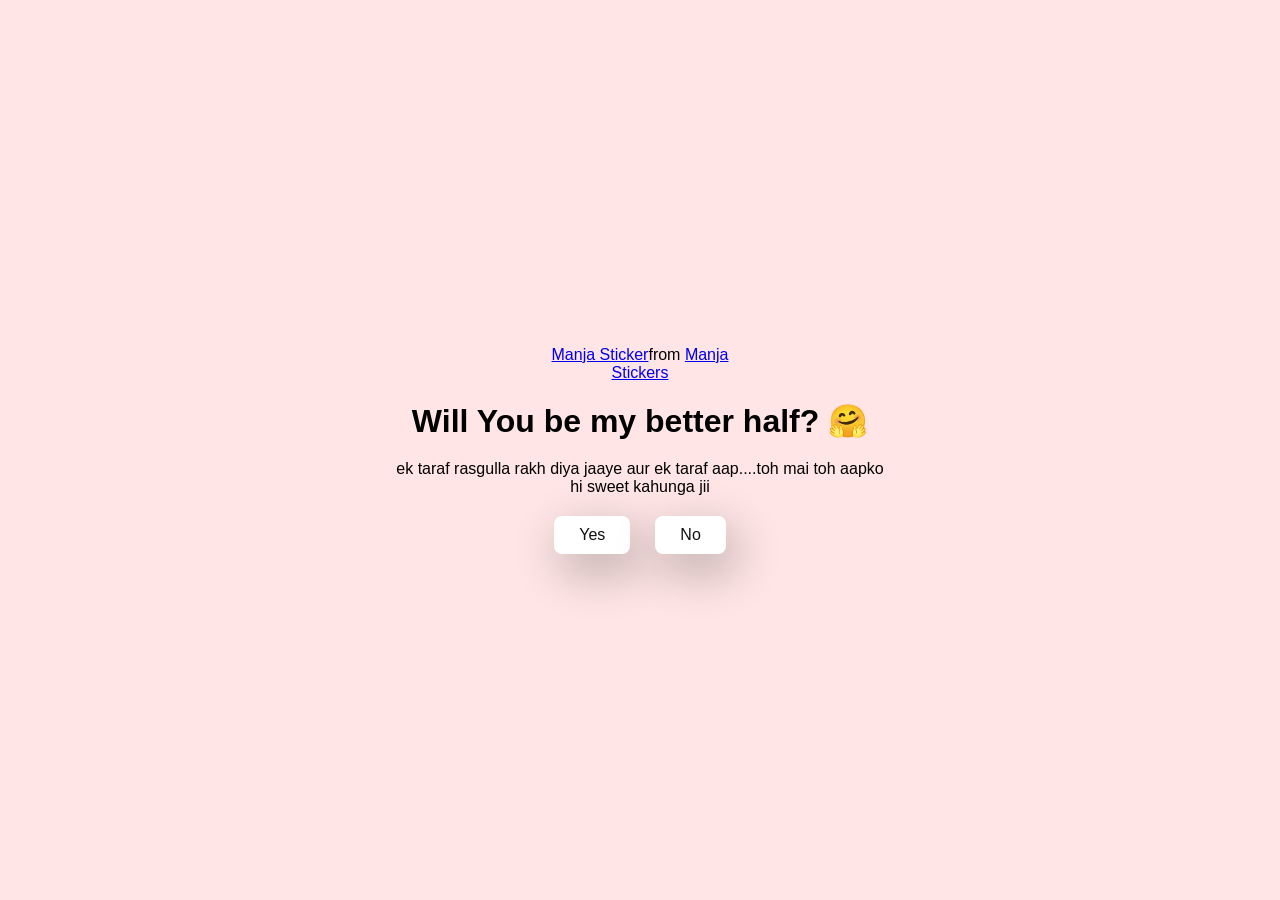
<file: index.html>
<!DOCTYPE html>
<html lang="en">
  <head>
    <meta charset="UTF-8" />
    <meta name="viewport" content="width=device-width, initial-scale=1.0" />
    <title>Ask Her Out</title>

    <link rel="stylesheet" href="./style.css" />
  </head>
  <body>
    <div class="container">
      <div
        class="tenor-gif-embed"
        data-postid="22885016"
        data-share-method="host"
        data-aspect-ratio="1.04918"
        data-width="100%"
      >
        <a href="https://tenor.com/view/manja-gif-22885016">Manja Sticker</a
        >from
        <a href="https://tenor.com/search/manja-stickers">Manja Stickers</a>
      </div>
      <script
        type="text/javascript"
        async
        src="https://tenor.com/embed.js"
      ></script>
      <h1>Will You be my better half? 🤗</h1>
      <p>ek taraf rasgulla rakh diya jaaye aur ek taraf aap....toh mai toh aapko hi sweet kahunga jii</p>

      <div class="btn">
        <a href="yes.html">Yes</a>
        <a href="no1.html">No</a>
      </div>
    </div>
  </body>
</html>
</file>
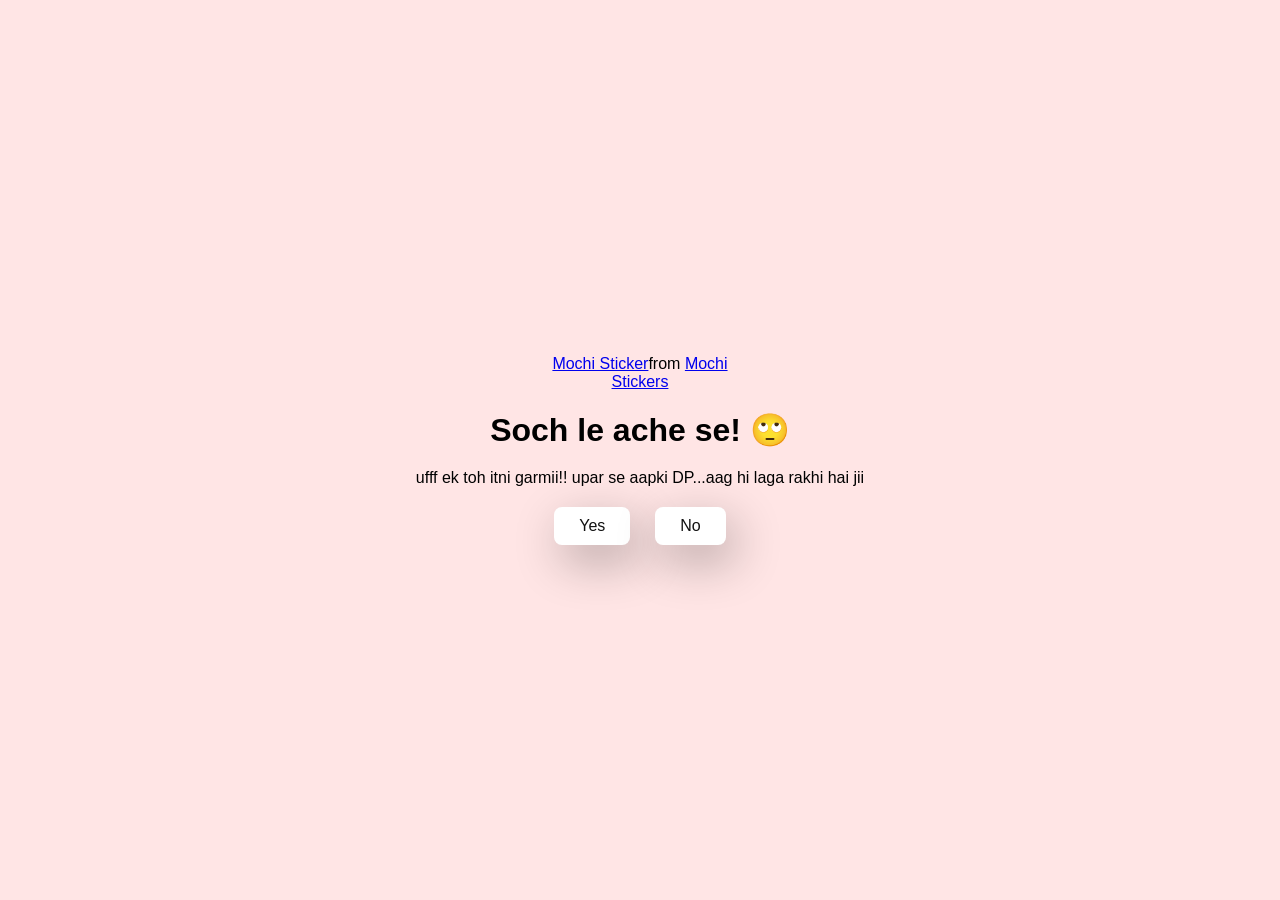
<file: no1.html>
<!DOCTYPE html>
<html lang="en">
  <head>
    <meta charset="UTF-8" />
    <meta name="viewport" content="width=device-width, initial-scale=1.0" />
    <title>Ask Her Out</title>

    <link rel="stylesheet" href="./style.css" />
  </head>
  <body>
    <div class="container">
      <div
        class="tenor-gif-embed"
        data-postid="22050818"
        data-share-method="host"
        data-aspect-ratio="1"
        data-width="100%"
      >
        <a href="https://tenor.com/view/mochi-gif-22050818">Mochi Sticker</a
        >from
        <a href="https://tenor.com/search/mochi-stickers">Mochi Stickers</a>
      </div>
      <script
        type="text/javascript"
        async
        src="https://tenor.com/embed.js"
      ></script>
      <h1>Soch le ache se! 🙄</h1>
      <p>ufff ek toh itni garmii!! upar se aapki DP...aag hi laga rakhi hai jii</p>

      <div class="btn">
        <a href="yes.html">Yes</a>
        <a href="no2.html">No</a>
      </div>
    </div>
  </body>
</html>
</file>
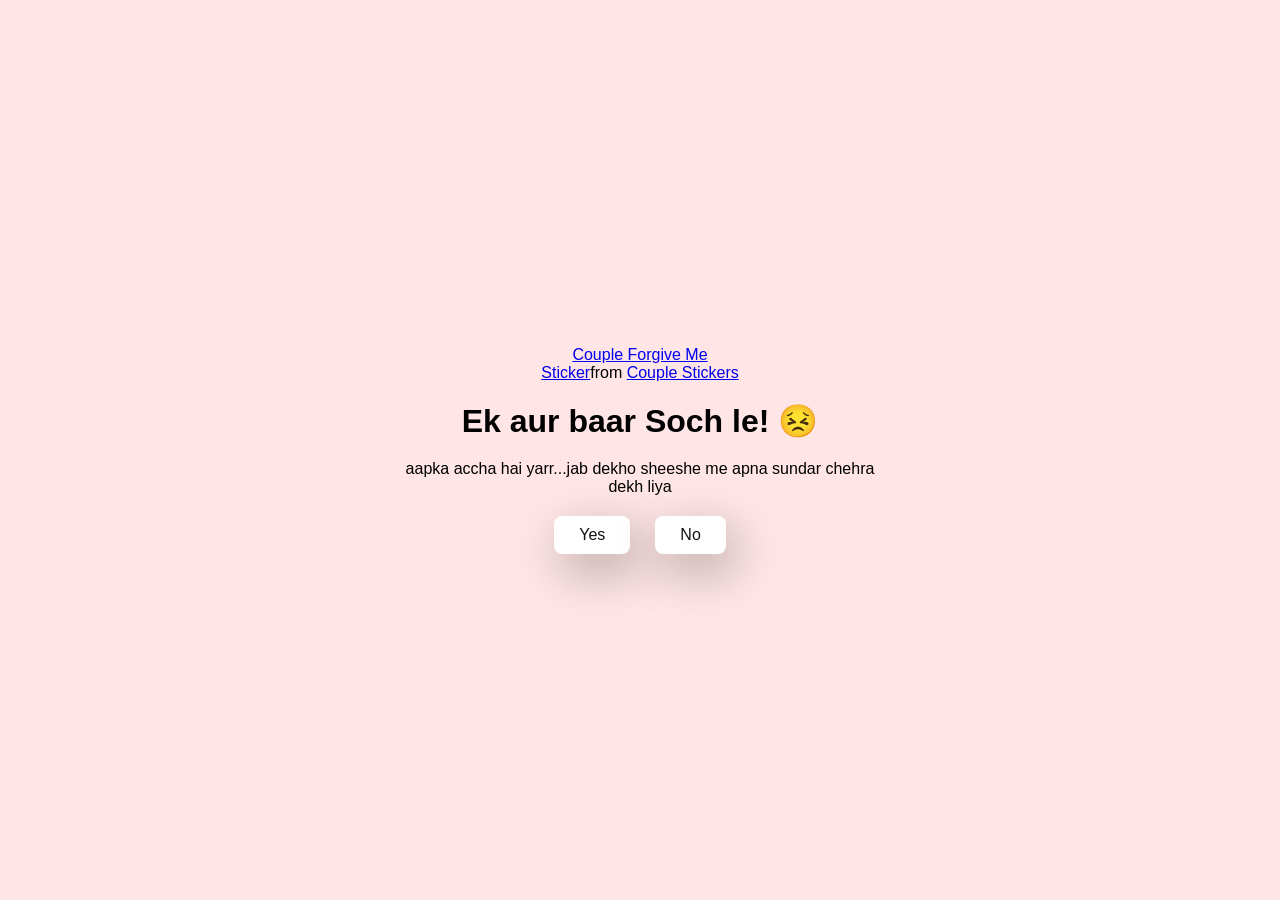
<file: no2.html>
<!DOCTYPE html>
<html lang="en">
  <head>
    <meta charset="UTF-8" />
    <meta name="viewport" content="width=device-width, initial-scale=1.0" />
    <title>Ask Her Out</title>

    <link rel="stylesheet" href="./style.css" />
  </head>
  <body>
    <div class="container">
      <div
        class="tenor-gif-embed"
        data-postid="15195810"
        data-share-method="host"
        data-aspect-ratio="1"
        data-width="100%"
      >
        <a
          href="https://tenor.com/view/couple-forgive-me-asking-for-forgiveness-begging-crying-gif-15195810"
          >Couple Forgive Me Sticker</a
        >from
        <a href="https://tenor.com/search/couple-stickers">Couple Stickers</a>
      </div>
      <script
        type="text/javascript"
        async
        src="https://tenor.com/embed.js"
      ></script>

      <h1>Ek aur baar Soch le! 😣</h1>
      <p>aapka accha hai yarr...jab dekho sheeshe me apna sundar chehra dekh liya</p>

      <div class="btn">
        <a href="yes.html">Yes</a>
        <a href="no3.html">No</a>
      </div>
    </div>
  </body>
</html>
</file>
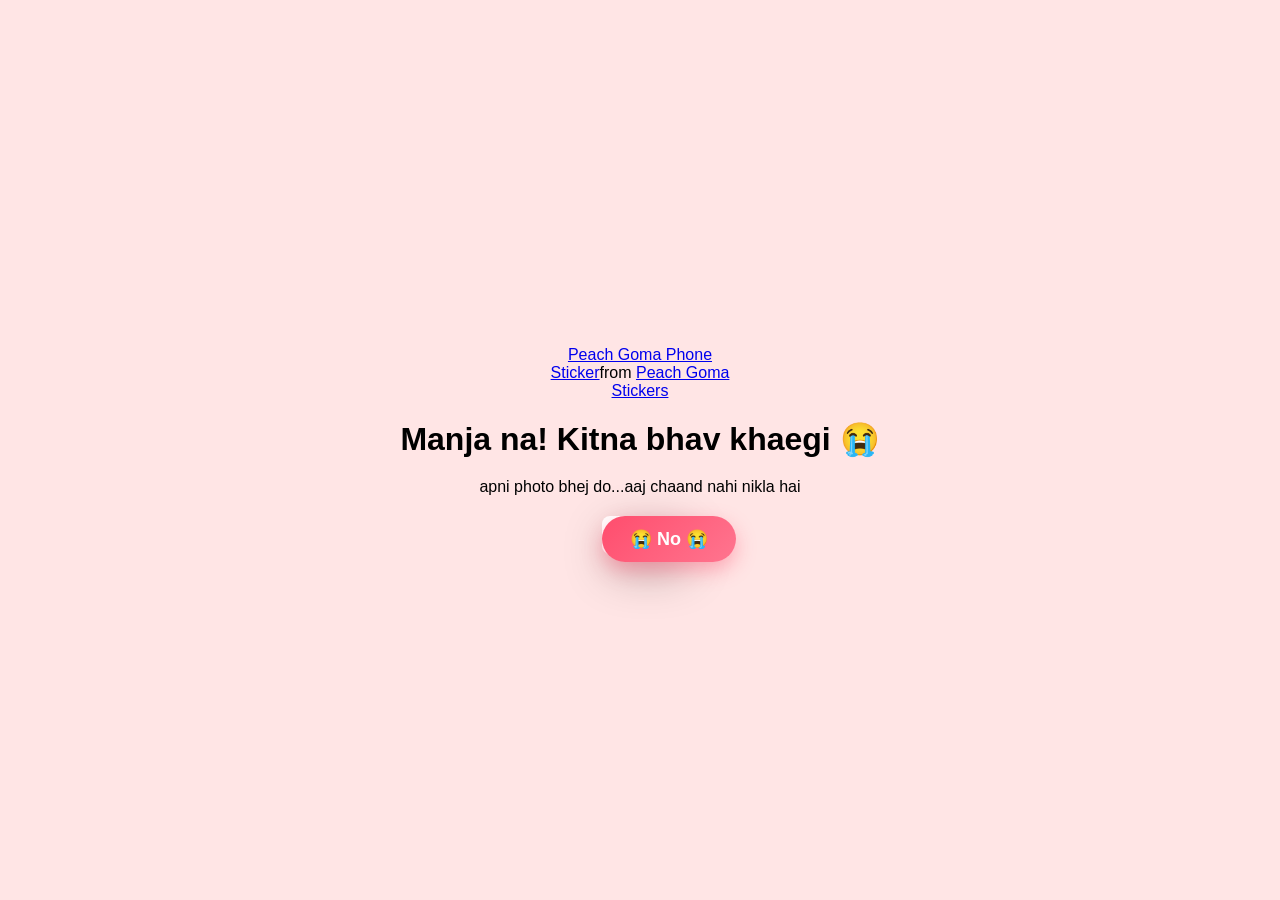
<file: no3.html>
<!DOCTYPE html>
<html lang="en">
  <head>
    <meta charset="UTF-8" />
    <meta name="viewport" content="width=device-width, initial-scale=1.0" />
    <title>Ask Her Out</title>

    <link rel="stylesheet" href="./style.css" />
  </head>
  <body>
    <div class="container">
      <div
        class="tenor-gif-embed"
        data-postid="15974530976611222074"
        data-share-method="host"
        data-aspect-ratio="1.26923"
        data-width="100%"
      >
        <a
          href="https://tenor.com/view/peach-goma-phone-gif-15974530976611222074"
          >Peach Goma Phone Sticker</a
        >from
        <a href="https://tenor.com/search/peach+goma-stickers"
          >Peach Goma Stickers</a
        >
      </div>
      <script
        type="text/javascript"
        async
        src="https://tenor.com/embed.js"
      ></script>

      <h1>Manja na! Kitna bhav khaegi 😭</h1>
      <p>apni photo bhej do...aaj chaand nahi nikla hai</p>

      <div class="btn">
        <a href="yes.html">Yes</a>
        <button id="move-random">No 😭</button>
      </div>
    </div>

    <script src="./script.js"></script>
  </body>
</html>
</file>
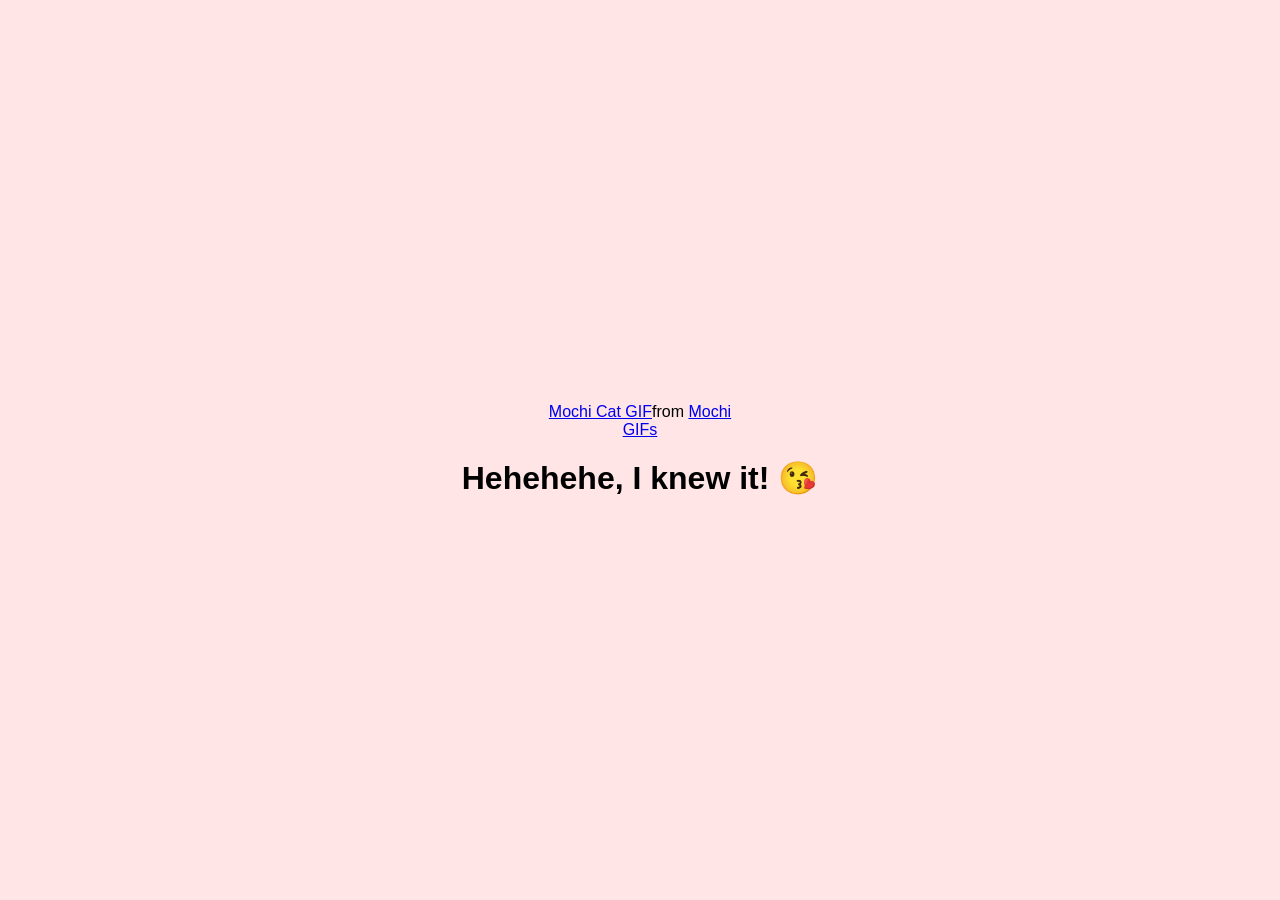
<file: yes.html>
<!DOCTYPE html>
<html lang="en">
  <head>
    <meta charset="UTF-8" />
    <meta name="viewport" content="width=device-width, initial-scale=1.0" />
    <title>Ask Her Out</title>

    <link rel="stylesheet" href="./style.css" />
  </head>
  <body>
    <div class="container">
      <div
        class="tenor-gif-embed"
        data-postid="253027946666209433"
        data-share-method="host"
        data-aspect-ratio="1.37853"
        data-width="100%"
      >
        <a
          href="https://tenor.com/view/mochi-cat-mochi-and-goma-goma-and-peach-mochi-mochi-peach-cat-gif-gif-253027946666209433"
          >Mochi Cat GIF</a
        >from <a href="https://tenor.com/search/mochi-gifs">Mochi GIFs</a>
      </div>
      <script
        type="text/javascript"
        async
        src="https://tenor.com/embed.js"
      ></script>
      <h1>Hehehehe, I knew it! 😘</h1>
    </div>
  </body>
</html>
</file>
<file: style.css>
* {
  margin: 0;
  padding: 0;
  box-sizing: border-box;
  font-family: sans-serif;
}

body {
  width: 100%;
  min-height: 100vh;
  display: flex;
  justify-content: center;
  align-items: center;
  background-color: #ffe5e5;
}

.container {
  display: flex;
  flex-direction: column;
  text-align: center;
  align-items: center;
  gap: 20px;
  max-width: 500px;
  margin: 20px;
}

.container .tenor-gif-embed {
  max-width: 200px;
}

.container .btn {
  display: flex;
  gap: 25px;
}

.btn a {
  text-decoration: none;
  color: #111;
  background: #fff;
  padding: 10px 25px;
  border-radius: 8px;
  box-shadow: 0.5rem 1rem 3rem hsl(0, 0%, 0%, 0.3);
   user-select: none;
  -webkit-user-select: none;
  touch-action: manipulation;
}
#move-random {
  position: absolute;
  padding: 12px 28px;
  border: none;
  border-radius: 50px;
  background: linear-gradient(135deg, #ff4d6d, #ff758f);
  color: white;
  font-size: 18px;
  font-weight: 600;
  cursor: pointer;

  box-shadow: 0 8px 20px rgba(255, 77, 109, 0.4);
  transition: all 0.2s ease;

  user-select: none;
  -webkit-user-select: none;
  z-index: 999;
}

#move-random:hover {
  transform: scale(1.08);
  box-shadow: 0 12px 25px rgba(255, 77, 109, 0.6);
}
#move-random::before {
  content: "😭 ";
}
</file>
